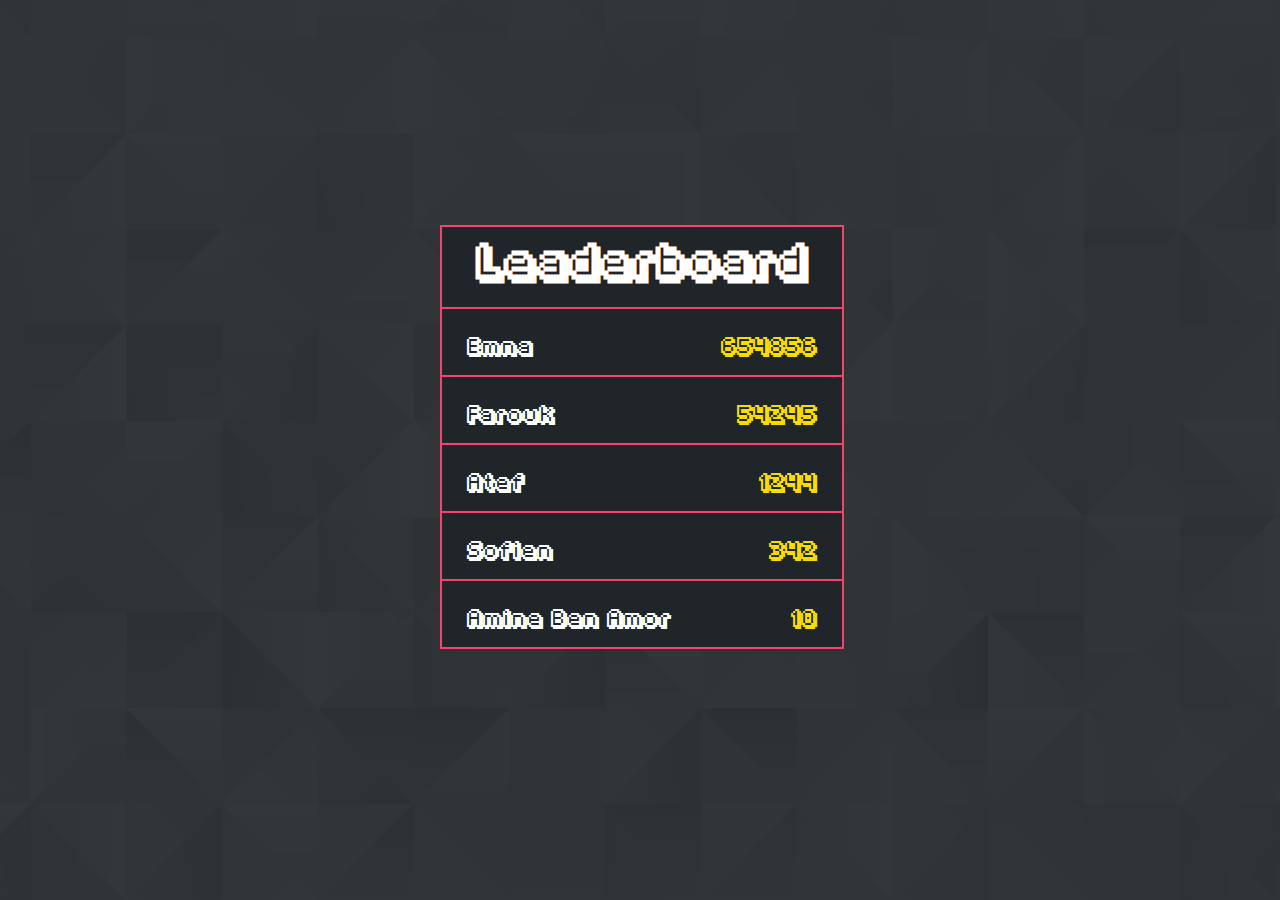
<file: web-app/templates/leaderboard.html>
<!DOCTYPE html>
<html lang="en">
<head>
    <meta charset="UTF-8">
    <meta name="viewport" content="width=device-width, initial-scale=1.0">
    <title>profile</title>
    <link href="../static/css/main.css" rel="stylesheet" type="text/css">
    <script type="text/javascript" src="https://cdnjs.cloudflare.com/ajax/libs/gsap/3.3.4/gsap.min.js"></script>
    <script
    src="https://code.jquery.com/jquery-3.5.1.min.js"
    integrity="sha256-9/aliU8dGd2tb6OSsuzixeV4y/faTqgFtohetphbbj0="
    crossorigin="anonymous"></script>
    <script type="text/javascript" src="../static/js/main.js"></script>
</head>
<body>
    <div class="texture">
        <div class="mainbox leaderboard">
            <ul>
                <li><h1>Leaderboard</h1></li>
                <li><p>Emna</p><span>654856</span></li>
                <li><p>Farouk</p><span>54245</span></li>
                <li><p>Atef</p><span>1244</span></li>
                <li><p>Sofien</p><span>342</span></li>
                <li><p>Amine Ben Amor</p><span>10</span></li>
            </ul>         
        </div> 
    </div>
</body>
</html>
</file>
<file: web-app/static/css/main.css>
body {
    background-color: #202529;
    position: fixed;
    top: 0;
    bottom: 0;
    right: 0;
    left: 0;
    color: white;
    margin: 0;
}

.texture {
    position: fixed;
    top: 0;
    bottom: 0;
    right: 0;
    left: 0;
    width: 100%;
    height: 100%;
    background-image: url("../images/texture.png");
}

@font-face {
    font-family: Pixeled;
    src: url("../fonts/Pixeled.otf");
}

.mainbox {
    border: solid 2px #f5426f;
    width: 400px;
    height: 420px;
    position: absolute;
    left: 50%;
    top: 50%;
    margin-left: -200px;
    margin-top: -225px;
    font-family: Pixeled;
    background-color: #202529;
}

.mainbox ul {
    text-align: center;
    list-style: none;
    padding: 0;
    margin: 0;
}

.mainbox ul li {
    margin-top: 20px;
    color: white;
}

.mainbox ul li:first-child {
    margin-top: 0px;
}

.mainbox ul li:last-child {
    margin-top: 20px;
}

.mainbox ul li p{
    margin-bottom: -10px;
}

.mainbox ul li input {
    height: 20px;
}

#coin {
    width: 240px;
    height: 280px;
    position: absolute;
    left: 20%;
    top: 10%;
}

.mainbox ul li button{
    background-color: #f5426f; /* Green */
    border: none;
    width: 120px;
    height: 50px;
    text-align: center;
    text-decoration: none;
    display: inline-block;
    color: white;
    font-size: 12px;
    font-family: Pixeled;
}

#response {
    margin: 10px;
    font-size: 12;
}

#response p {
    margin: 0;
    font-size: 9px;
}

.leaderboard ul li {
    height: 46px;
    border-bottom: solid 2px #f5426f;
    text-align: left;
}

.leaderboard ul li:first-child {
    text-align: center;
    height: 80px;
}

.leaderboard ul li h1 {
    margin: 0;
}

.leaderboard ul li p {
    display: inline-block;
    margin-left: 25px;
    margin-top: -5px;
}
.leaderboard ul li span {
    float: right;
    margin-right: 25px;
    color: #fcdb03;
    text-align: right;
    display: inline-block;
}

.active {
    display: block;
}

.hidden {
    display: none;
}
</file>
